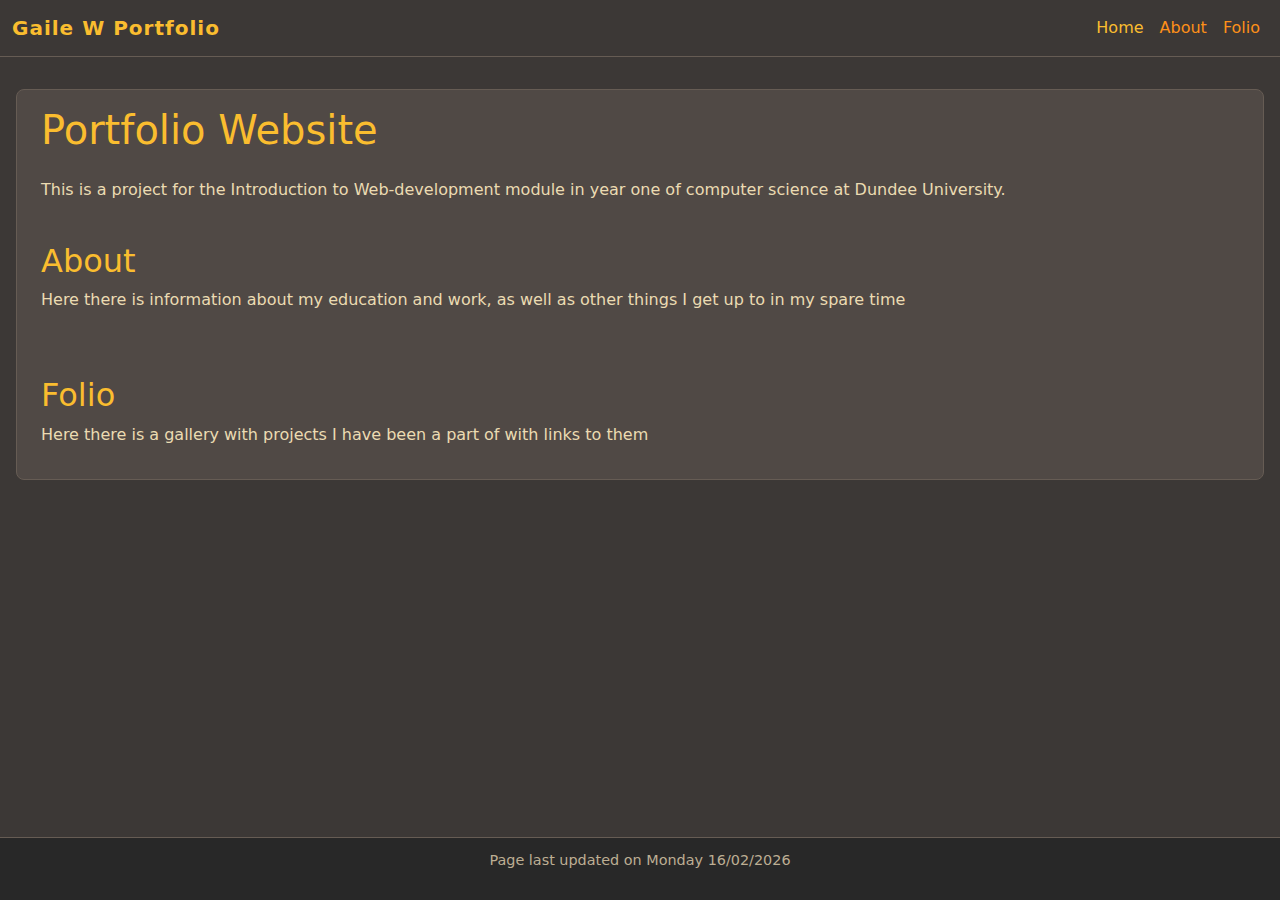
<file: Pages/Index.html>
<!DOCTYPE html> 
<html lang="en">
    <head>   
        <meta charset="UTF-8" />   
        <meta name="viewport" content="width=device-width,initial-scale=1" />   
        <meta name="description" content="" />   

        <link rel="stylesheet" href="https://cdn.jsdelivr.net/npm/bootstrap@5.3.2/dist/css/bootstrap.min.css">
        <link rel="stylesheet" href="../Styles/folioStyles.css">
        <script src="https://cdn.jsdelivr.net/npm/bootstrap@5.3.2/dist/js/bootstrap.bundle.min.js"></script>
    </head> 
    <body>
        <header>
            <!--navbar elements utilising bootstrap-->

            <nav class="navbar navbar-expand-lg navbar-dark bg-dark">
            <div class="container-fluid">
                <a class="navbar-brand" href="#">Gaile W Portfolio</a>

                <button class="navbar-toggler" type="button" data-bs-toggle="collapse" data-bs-target="#nav">
                <span class="navbar-toggler-icon"></span>
                </button>

                <div class="collapse navbar-collapse" id="nav">
                <ul class="navbar-nav ms-auto">
                    <li class="nav-item">
                    <a class="nav-link active" href="Index.html">Home</a>
                    </li>
                    <li class="nav-item">
                    <a class="nav-link" href="About.html">About</a>
                    </li>
                    <li class="nav-item">
                    <a class="nav-link" href="Portfolio.html">Folio</a>
                    </li>
                </ul>
                </div>
            </div>
            </nav>
        </header>
        <main>
            <!--standard text block and title used on the page-->

            <div class="container-fluid px-3 py-2">
                <div class="content">
                    <h1 class="heading">Portfolio Website</h1>
                    <p>This is a project for the Introduction to Web-development module in year one of computer science at Dundee University.</p>
                    <br>
                    <h2>About</h2>
                    <p>Here there is information about my education and work, as well as other things I get up to in my spare time</p>
                    <br>
                    <br>
                    <h2>Folio</h2>
                    <p>Here there is a gallery with projects I have been a part of with links to them</p>
                </div>
            </div>
        </main>
        <footer>
            <p>Page last updated on Monday 16/02/2026</p>
        </footer>
    </body> 
</html>
</file>
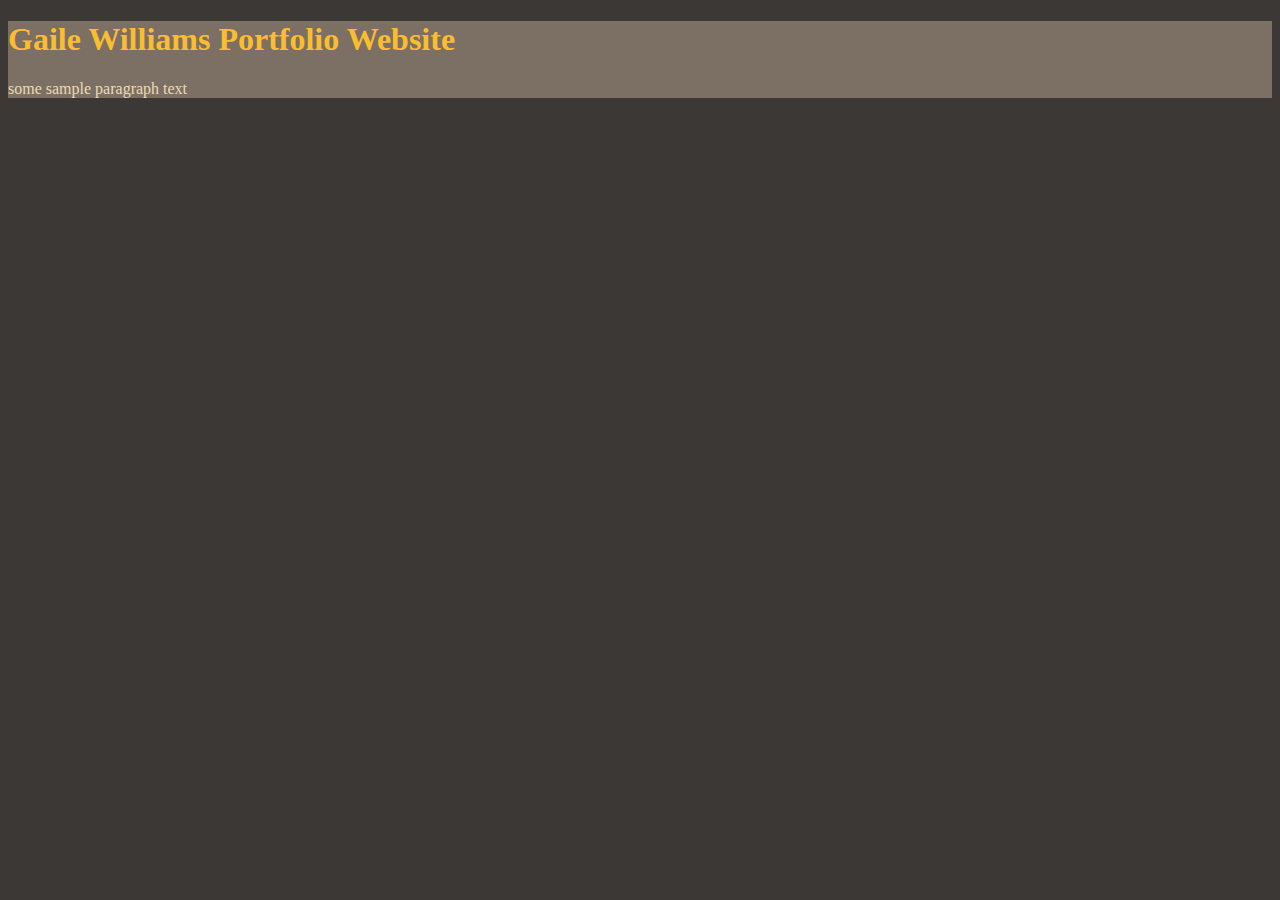
<file: Home.html>
<!DOCTYPE html> 
<html lang="en">
    <head>   
        <meta charset="UTF-8" />   
        <meta name="viewport" content="width=device-width,initial-scale=1" />   
        <meta name="description" content="" />   

        <link rel="stylesheet" href="folioStyles.css">
    </head> 
    <body>
        <Div class="content">
            <h1 class="heading">Gaile Williams Portfolio Website</h1>
            <p>some sample paragraph text</p>
        </Div>
    </body> 
</html>
</file>
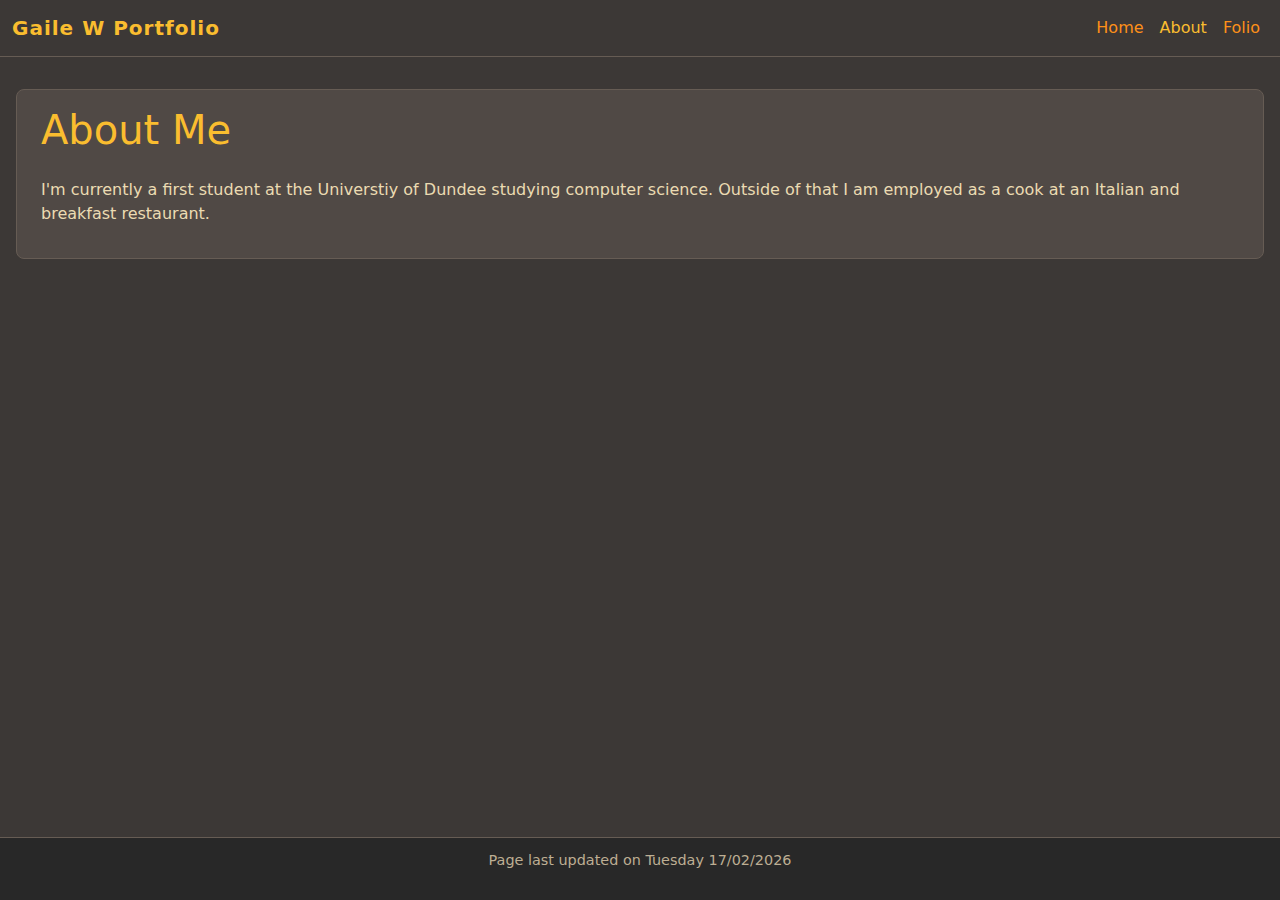
<file: Pages/About.html>
<!DOCTYPE html>
<html lang="en">
    <head>   
        <meta charset="UTF-8" />   
        <meta name="viewport" content="width=device-width,initial-scale=1" />   
        <meta name="description" content="" />   

        <link rel="stylesheet" href="https://cdn.jsdelivr.net/npm/bootstrap@5.3.2/dist/css/bootstrap.min.css">
        <link rel="stylesheet" href="../Styles/folioStyles.css">
        <script src="https://cdn.jsdelivr.net/npm/bootstrap@5.3.2/dist/js/bootstrap.bundle.min.js"></script>
    </head> 
    <body> 
        <!--navbar elements utilising bootstrap-->
        <header>
            <nav class="navbar navbar-expand-lg navbar-dark bg-dark">
            <div class="container-fluid">
                <a class="navbar-brand" href="#">Gaile W Portfolio</a>

                <button class="navbar-toggler" type="button" data-bs-toggle="collapse" data-bs-target="#nav">
                <span class="navbar-toggler-icon"></span>
                </button>

                <div class="collapse navbar-collapse" id="nav">
                <ul class="navbar-nav ms-auto">
                    <li class="nav-item">
                    <a class="nav-link" href="Index.html">Home</a>
                    </li>
                    <li class="nav-item">
                    <a class="nav-link active" href="About.html">About</a>
                    </li>
                    <li class="nav-item">
                    <a class="nav-link" href="Portfolio.html">Folio</a>
                    </li>
                </ul>
                </div>
            </div>
            </nav>    
        </header>
        <main>
            <div class="container-fluid px-3 py-2">
            <div class="content">
                <h1 class="heading">About Me</h1>
                <p>I'm currently a first student at the Universtiy of Dundee studying computer science. Outside of that I am employed as a cook at an Italian and breakfast restaurant.</p>
            </div>
        </main>
        <footer>
            <p>Page last updated on Tuesday 17/02/2026</p>
        </footer>
    </body> 
</html>
</file>
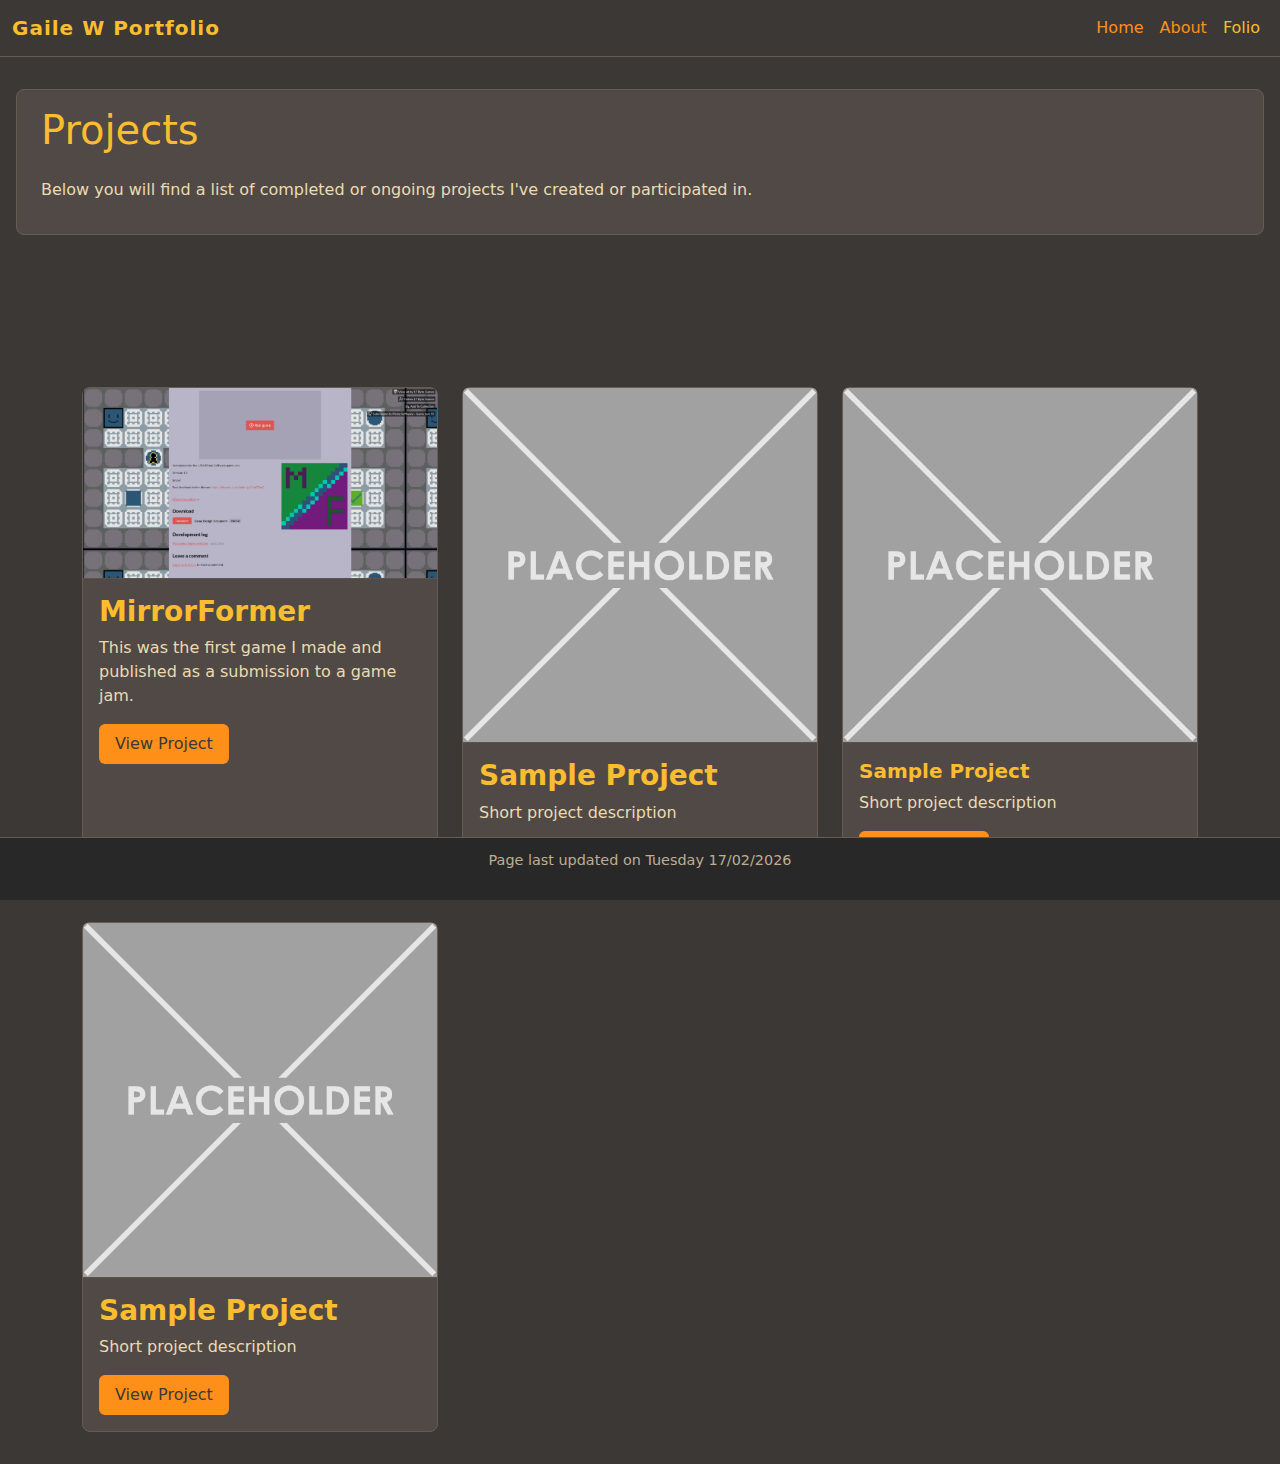
<file: Pages/Portfolio.html>
<!DOCTYPE html>
<html lang="en">
    <head>   
        <meta charset="UTF-8" />   
        <meta name="viewport" content="width=device-width,initial-scale=1" />   
        <meta name="description" content="" />   

        <link rel="stylesheet" href="https://cdn.jsdelivr.net/npm/bootstrap@5.3.2/dist/css/bootstrap.min.css">
        <link rel="stylesheet" href="../Styles/folioStyles.css">
        <script src="https://cdn.jsdelivr.net/npm/bootstrap@5.3.2/dist/js/bootstrap.bundle.min.js"></script>
    </head> 
    <body>
        <header>
            <!--navbar elements utilising bootstrap-->

            <nav class="navbar navbar-expand-lg navbar-dark bg-dark">
            <div class="container-fluid">
                <a class="navbar-brand" href="#">Gaile W Portfolio</a>

                <button class="navbar-toggler" type="button" data-bs-toggle="collapse" data-bs-target="#nav">
                <span class="navbar-toggler-icon"></span>
                </button>

                <div class="collapse navbar-collapse" id="nav">
                <ul class="navbar-nav ms-auto">
                    <li class="nav-item">
                    <a class="nav-link " href="Index.html">Home</a>
                    </li>
                    <li class="nav-item">
                    <a class="nav-link" href="About.html">About</a>
                    </li>
                    <li class="nav-item">
                    <a class="nav-link active" href="Portfolio.html">Folio</a>
                    </li>
                </ul>
                </div>
            </div>
            </nav> 
        </header>
        <main>
            <div class="container-fluid px-3 py-2">
                <div class="content">
                    <h1 class="heading">Projects</h1>
                    <p>Below you will find a list of completed or ongoing projects I've created or participated in.</p>
                </div>
            </div>

            <!--Portfolio entries-->

            <div class="container mt-5">
                <div class="row g-4">

                    <!--each block on this column can be copied to add more entries to the page which scales and alligns automatically-->

                    <div class="col-md-4">
                    <div class="card h-100">
                        <img src="../Assets/MirrorformerSC.png" class="card-img-top" alt="Project 1">
                        <div class="card-body">
                        <h3 class="card-title">MirrorFormer</h3>
                        <p class="card-text">This was the first game I made and published as a submission to a game jam.</p>
                        <a href="https://17-byte-games.itch.io/mirrorformer" class="btn btn-primary">View Project</a>
                        </div>
                    </div>
                    </div>

                    <!--end of repeatable code block-->

                    <div class="col-md-4">
                    <div class="card h-100 portfolio-card">
                        <img src="../Assets/Placeholder-523345509.png" class="card-img-top" alt="Project">
                        <div class="card-body">
                        <h3 class="card-title">Sample Project</h3>
                        <p class="card-text">Short project description</p>
                        <a href="#" class="btn portfolio-btn">View Project</a>
                        </div>
                    </div>
                    </div>

                    <div class="col-md-4">
                    <div class="card h-100 portfolio-card">
                        <img src="../Assets/Placeholder-523345509.png" class="card-img-top" alt="Project">
                        <div class="card-body">
                        <h5 class="card-title">Sample Project</h5>
                        <p class="card-text">Short project description</p>
                        <a href="#" class="btn portfolio-btn">View Project</a>
                        </div>
                    </div>
                    </div>

                    <div class="col-md-4">
                    <div class="card h-100 portfolio-card">
                        <img src="../Assets/Placeholder-523345509.png" class="card-img-top" alt="Project">
                        <div class="card-body">
                        <h3 class="card-title">Sample Project</h3>
                        <p class="card-text">Short project description</p>
                        <a href="#" class="btn portfolio-btn">View Project</a>
                        </div>
                    </div>
                    </div>

                </div>
            </div>
        </main>
        <footer>
            <p>Page last updated on Tuesday 17/02/2026</p>
        </footer>
    </body> 
</html>
</file>
<file: Styles/folioStyles.css>
/* ==============================
   GRUVBOX DARK MEDIUM PALETTE
   ============================== */

:root {
    --gb-bg: #3c3836;
    --gb-surface: #504945;
    --gb-surface-light: #665c54;
    --gb-text: #ebdbb2;
    --gb-yellow: #fabd2f;
    --gb-orange: #fe9019;
    --gb-aqua: #8ec07c;
    --gb-border: #665c54;
}


/* ==============================
   GLOBAL PAGE STYLING
   ============================== */

body {
    background-color: var(--gb-bg);
    color: var(--gb-text);
}

.container {
    padding-top: 2rem;
    padding-bottom: 2rem;
}

a {
    color: var(--gb-orange);
    text-decoration: none;
}

a:hover {
    color: var(--gb-yellow);
}

/* ==============================
   FOOTER 
   ============================== */

footer {
    position: fixed;
    bottom: 0;
    left: 0;
    width: 100%;

    background-color: #282828; /* darker than gb-bg */
    color: #bdae93;           /* soft muted gruvbox text */

    border-top: 1px solid var(--gb-border);
    padding: 0.75rem 0;
    text-align: center;

    font-size: 0.9rem;
    z-index: 1000;
}

/* Footer links */
footer a {
    color: var(--gb-aqua);
}

footer a:hover {
    color: var(--gb-yellow);
}


/* ==============================
   NAVBAR STYLING
   ============================== */

.navbar {
    background-color: var(--gb-bg) !important;
    border-bottom: 1px solid var(--gb-border);
}

.navbar-dark .navbar-brand {
    color: var(--gb-yellow);
    font-weight: 600;
    letter-spacing: 1px;
}

.navbar-dark .navbar-brand:hover {
    color: var(--gb-orange);
}

.navbar-dark .navbar-nav .nav-link {
    color: var(--gb-orange);
    transition: color 0.2s ease;
}

.navbar-dark .navbar-nav .nav-link:hover {
    color: var(--gb-yellow);
}

.navbar-dark .navbar-nav .nav-link.active {
    color: var(--gb-yellow);
}


/* Navbar Toggler */
.navbar-toggler {
    border-color: var(--gb-border);
}

.navbar-toggler:focus {
    box-shadow: none;
}


/* ==============================
   PAGE HEADINGS
   ============================== */

h1, h2, h3, h4, h5, h6 {
    color: var(--gb-yellow);
}

.heading {
    margin-bottom: 1.5rem;
}


/* ==============================
   PORTFOLIO CARD STYLING
   ============================== */

.card {
    background-color: var(--gb-surface);
    border: 1px solid var(--gb-border);
    color: var(--gb-text);
    border-radius: 8px;
    transition: transform 0.2s ease, box-shadow 0.2s ease;
}

.card:hover {
    transform: translateY(-6px);
    box-shadow: 0 0 20px rgba(250, 189, 47, 0.25);
}

.card-title {
    color: var(--gb-yellow);
    font-weight: 600;
}

.card-text {
    color: var(--gb-text);
}


/* Card Images */
.card-img-top {
    border-bottom: 1px solid var(--gb-border);
    filter: brightness(0.9);
}


/* ==============================
   BUTTON STYLING
   ============================== */

.btn {
    border-radius: 6px;
    font-weight: 500;
    padding: 0.5rem 1rem;
}

.btn-primary {
    background-color: var(--gb-orange);
    border: none;
    color: var(--gb-bg);
}

.btn-primary:hover {
    background-color: var(--gb-yellow);
    color: var(--gb-bg);
}


/* Optional Custom Button Class */
.portfolio-btn {
    background-color: var(--gb-orange);
    border: none;
    color: var(--gb-bg);
}

.portfolio-btn:hover {
    background-color: var(--gb-yellow);
    color: var(--gb-bg);
}


/* ==============================
   CONTENT SECTIONS
   ============================== */

.content {
    background-color: var(--gb-surface);
    padding: 1rem 1.5rem;  
    margin: 1.5rem 0;      
    border-radius: 8px;
    border: 1px solid var(--gb-border);
}


/* ==============================
   GRID SPACING IMPROVEMENTS
   ============================== */

.row {
    margin-top: 1rem;
}


/* ==============================
   FOOTER (Optional)
   ============================== */

.footer {
    border-top: 1px solid var(--gb-border);
    padding: 1rem 0;
    text-align: center;
    color: var(--gb-surface-light);
}


/* ==============================
   SMOOTH TRANSITIONS
   ============================== */

* {
    transition: background-color 0.2s ease, color 0.2s ease;
}
</file>
<file: folioStyles.css>
body {
    background-color:#3c3836;
}

.content {
    background-color: #7c6f64;
    color: #ebdbb2;
}

.heading {
    color: #fabd2f;
}
</file>
